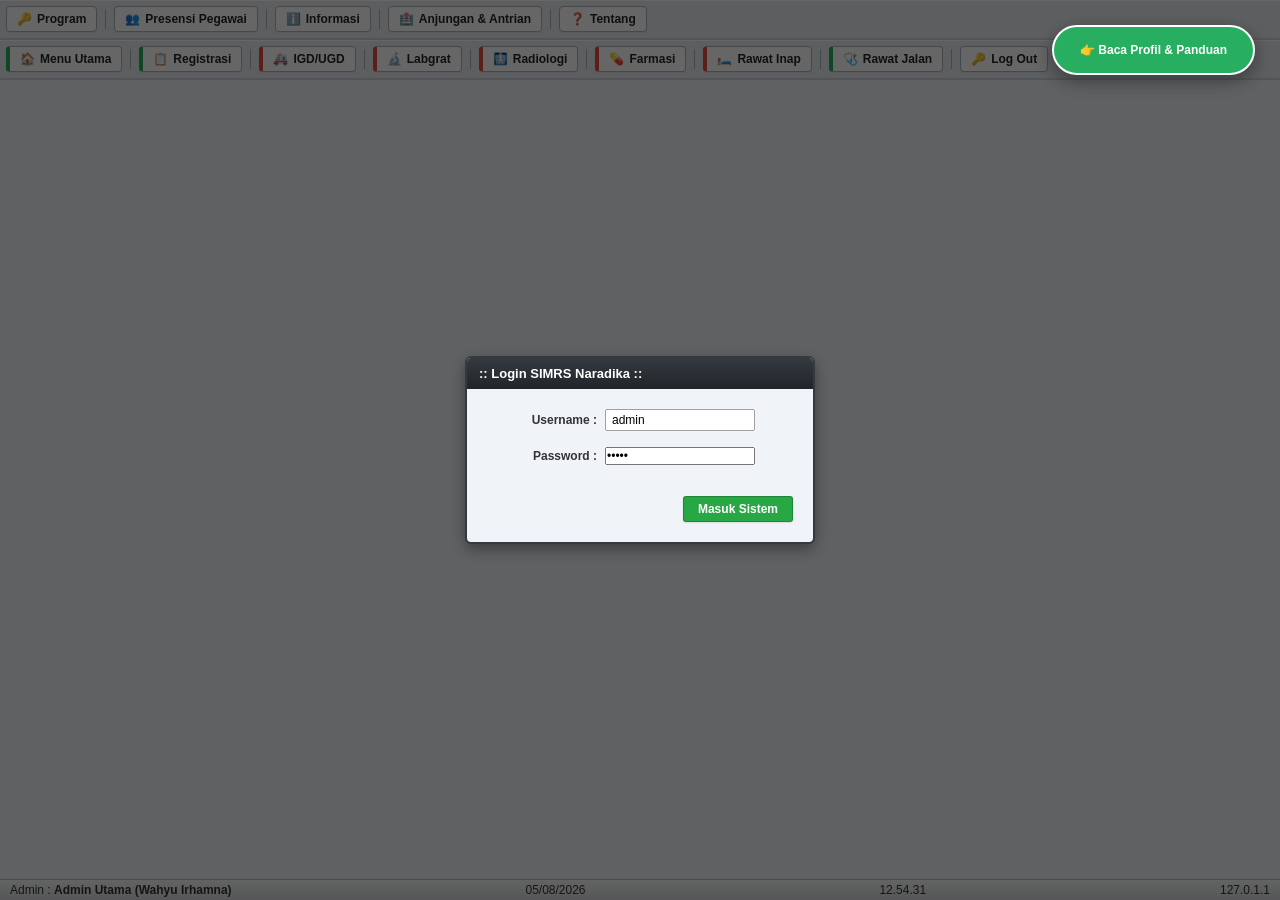
<file: index.html>
<!-- ========================================== -->
<!-- 1. TARO DI SINI: Ganti seluruh kode HTML lama lo dengan kode utuh di bawah ini. -->
<!-- File ini sudah disesuaikan agar: -->
<!-- - Memiliki halaman login awal (Username & Password dengan background khas). -->
<!-- - Menu utama dashboard dilengkapi ikon/simbol visual yang menarik. -->
<!-- - Struktur form master pasien dan registrasi sudah diperbaiki (alamat berjenjang, tempat/tgl lahir terpisah, agama, status nikah & askes lengkap, serta tambahan filter dokter/unit di bawah). -->
<!-- ========================================== -->

<!DOCTYPE html>
<html lang="id">
<head>
    <meta charset="UTF-8">
    <meta name="viewport" content="width=device-width, initial-scale=1.0">
    <title>SIMRS Naradika - Sistem Informasi Rumah Sakit</title>
    <link rel="stylesheet" href="style.css">
</head>
<body>

    <!-- ========================================== -->
    <!-- HALAMAN LOGIN AWAL (Sesuai Catatan Poin A & B) -->
    <!-- ========================================== -->
    <div id="loginPage" class="login-overlay" style="display: flex;">
        <div class="login-card">
            <div class="login-header">:: Login SIMRS Naradika ::</div>
            <div class="login-body">
                <div class="form-row">
                    <label>Username :</label>
                    <input type="text" id="loginUser" value="admin" style="width: 150px;">
                </div>
                <div class="form-row">
                    <label>Password :</label>
                    <input type="password" id="loginPass" value="12345" style="width: 150px;">
                </div>
                <div style="margin-top: 15px; text-align: right;">
                    <button class="btn-action btn-simpan" onclick="prosesLogin()">Masuk Sistem</button>
                </div>
            </div>
        </div>
    </div>

    <!-- Top Toolbar / Menu Atas -->
    <div class="top-toolbar">
        <button class="toolbar-item" onclick="goHome()">
            <span>🔑</span> <span>Program</span>
        </button>
        <div class="toolbar-separator"></div>
        <button class="toolbar-item">
            <span>👥</span> <span>Presensi Pegawai</span>
        </button>
        <div class="toolbar-separator"></div>
        <button class="toolbar-item">
            <span>ℹ️</span> <span>Informasi</span>
        </button>
        <div class="toolbar-separator"></div>
        <button class="toolbar-item">
            <span>🏥</span> <span>Anjungan & Antrian</span>
        </button>
        <div class="toolbar-separator"></div>
        <button class="toolbar-item">
            <span>❓</span> <span>Tentang</span>
        </button>
    </div>

    <!-- Sub Toolbar Menu Cepat -->
    <div class="top-toolbar sub-toolbar">
        <button class="toolbar-item menu-utama-btn menu-hijau" onclick="goHome()">
            <span>🏠</span> <span>Menu Utama</span>
        </button>
        <div class="toolbar-separator"></div>
        <button class="toolbar-item menu-hijau" onclick="openRegistrasiModule()">
            <span>📋</span> <span>Registrasi</span>
        </button>
        <div class="toolbar-separator"></div>
        <button class="toolbar-item menu-merah">
            <span>🚑</span> <span>IGD/UGD</span>
        </button>
        <div class="toolbar-separator"></div>
        <button class="toolbar-item menu-merah">
            <span>🔬</span> <span>Labgrat</span>
        </button>
        <div class="toolbar-separator"></div>
        <button class="toolbar-item menu-merah">
            <span>🩻</span> <span>Radiologi</span>
        </button>
        <div class="toolbar-separator"></div>
        <button class="toolbar-item menu-merah">
            <span>💊</span> <span>Farmasi</span>
        </button>
        <div class="toolbar-separator"></div>
        <button class="toolbar-item menu-merah">
            <span>🛏️</span> <span>Rawat Inap</span>
        </button>
        <div class="toolbar-separator"></div>
        <button class="toolbar-item menu-hijau" onclick="openRawatJalanModule()">
    <span>🩺</span> <span>Rawat Jalan</span>
</button>
        <div class="toolbar-separator"></div>
        <button class="toolbar-item logout-btn" onclick="logoutSistem()">
            <span>🔑</span> <span>Log Out</span>
        </button>
        
    </div>

    <!-- Main Container -->
    <div class="main-container">

        <!-- DASHBOARD VIEW (20 MENU GRID DENGAN IKON VISUAL - Sesuai Catatan Poin C) -->
        <div id="dashboardView" class="dashboard-view" style="display: none;">
            <div class="dashboard-header-bar">
                <label style="font-weight:bold;">Tampilkan Menu :</label>
                <select>
                    <option>[A] Registrasi, Tagihan Ranap & Ralan, Pelayanan & Billing Pasien</option>
                </select>
            </div>

            <div class="menu-grid">
                <div class="menu-card"><div class="menu-icon-box">🛏️</div><div class="menu-title">Informasi Kamar</div></div>
                <div class="menu-card"><div class="menu-icon-box">📅</div><div class="menu-title">Jadwal Praktek</div></div>
                <div class="menu-card" onclick="openRegistrasiModule()"><div class="menu-icon-box">📋</div><div class="menu-title">Registrasi</div></div>
                <div class="menu-card"><div class="menu-icon-box">📝</div><div class="menu-title">Booking Periksa</div></div>
                <div class="menu-card"><div class="menu-icon-box">💻</div><div class="menu-title">Booking Registrasi</div></div>
                <div class="menu-card"><div class="menu-icon-box">🚑</div><div class="menu-title">IGD / UGD</div></div>
                <div class="menu-card"><div class="menu-icon-box">💉</div><div class="menu-title">Tindakan Ralan</div></div>
                <div class="menu-card"><div class="menu-icon-box">📄</div><div class="menu-title">Permintaan Rawat Inap</div></div>
                <div class="menu-card"><div class="menu-icon-box">🏥</div><div class="menu-title">Rawat Inap</div></div>
                <div class="menu-card"><div class="menu-icon-box">⏰</div><div class="menu-title">Jadwal Operasi</div></div>
                <div class="menu-card"><div class="menu-icon-box">🧪</div><div class="menu-title">Permintaan Lab PK</div></div>
                <div class="menu-card"><div class="menu-icon-box">🧪</div><div class="menu-title">Permintaan Lab PA</div></div>
                <div class="menu-card"><div class="menu-icon-box">🧪</div><div class="menu-title">Permintaan Lab MB</div></div>
                <div class="menu-card"><div class="menu-icon-box">🩻</div><div class="menu-title">Permintaan Radiologi</div></div>
                <div class="menu-card"><div class="menu-icon-box">👨‍⚕️</div><div class="menu-title">DPJP Ranap</div></div>
                <div class="menu-card"><div class="menu-icon-box">🩺</div><div class="menu-title">Tindakan Ranap</div></div>
                <div class="menu-card"><div class="menu-icon-box">🏥</div><div class="menu-title">Operasi / VK</div></div>
                <div class="menu-card"><div class="menu-icon-box">📤</div><div class="menu-title">Rujukan Keluar</div></div>
                <div class="menu-card"><div class="menu-icon-box">📥</div><div class="menu-title">Rujukan Masuk</div></div>
                <div class="menu-card"><div class="menu-icon-box">💊</div><div class="menu-title">Beri Obat / BHP</div></div>
            </div>
        </div>

        <!-- MODULE WORKSPACE: REGISTRASI PERIKSA HARI INI -->
        <div id="registrasiModule" class="module-workspace">
            <div style="font-weight: bold; color: #1a365d; margin-bottom: 2px;">:: Registrasi Periksa Hari Ini ::</div>
            
            <!-- Form Atas Registrasi -->
            <div class="form-section">
                <div style="display: flex; gap: 30px;">
                    <!-- Kolom Kiri -->
                    <div style="flex: 1;">
                        <div class="form-row">
                            <label>No. Reg :</label>
                            <div class="input-group">
                                <input type="text" id="regNoReg" value="001" style="width: 80px;">
                                <input type="checkbox" id="checkNoReg" checked>
                            </div>
                        </div>
                        <div class="form-row">
                            <label>No. Rawat :</label>
                            <input type="text" id="regNoRawat" value="" readonly style="width: 170px;">
                        </div>
                        <div class="form-row">
                            <label>Tgl. Reg :</label>
                            <div class="input-group">
                                <input type="text" id="regTgl" value="" readonly style="width: 85px;">
                                <input type="checkbox" id="checkTglReg" checked>
                            </div>
                        </div>
                        <div class="form-row">
                            <label>Dr Dituju :</label>
                            <div class="input-group">
                                <input type="text" id="regDokter" placeholder="Pilih Dokter..." style="width: 150px;" readonly>
                                <button class="btn-lookup" onclick="openModalDokter()">...</button>
                                <input type="text" id="regDokterNama" style="width: 160px;" readonly>
                            </div>
                        </div>
                        <div class="form-row">
                            <label>Unit / Poli :</label>
                            <div class="input-group">
                                <input type="text" id="regUnit" placeholder="Kode Poli..." style="width: 60px;" readonly>
                                <button class="btn-lookup" onclick="openModalUnit()">...</button>
                                <input type="text" id="regUnitNama" style="width: 210px;" readonly>
                            </div>
                        </div>
                    </div>

                    <!-- Kolom Kanan -->
                    <div style="flex: 1;">
                        <div class="form-row">
                            <label>No. Rekam Medis :</label>
                            <div class="input-group">
                                <input type="text" id="regRM" placeholder="No RM..." style="width: 90px;" readonly>
                                <button class="btn-lookup" onclick="openModalPasienMaster()">...</button>
                                <input type="text" id="regNamaPasien" style="width: 200px;" readonly>
                            </div>
                            <div class="form-row">
                                
                        <label>Umur :</label>
                             <input type="text" id="regUmur" placeholder="Otomatis..." style="width: 100px;">
                        </div>

                        </div>
                        <div class="form-row">
                            <label>Penanggung Jawab :</label>
                            <input type="text" id="regPJ" placeholder="Nama Penanggung Jawab..." style="width: 200px;">
                            <label style="width: auto;">Hubungan:</label>
                            <input type="text" id="regHub" value="" style="width: 60px;">
                        </div>
                        <div class="form-row">
                            <label>Alamat P.J. :</label>
                            <input type="text" id="regAlamatPJ" placeholder="Alamat Penanggung Jawab..." style="width: 298px;">
                        </div>
                        <div class="form-row">
                            <label>Jenis Bayar :</label>
                            <div class="input-group">
                                <input type="text" id="regJenisBayarKode" value="" style="width: 60px;" readonly>
                                <input type="text" id="regJenisBayarNama" value="" style="width: 120px;" readonly>
                                <button class="btn-lookup" type="button" onclick="bukaModalJenisBayar()">...</button>
                            </div>
                        </div>
                        <div class="form-row">
                            <label>Asal Rujukan :</label>
                            <select id="regRujukan" style="width: 200px;">
                                <option>PUSKESMAS CILANDAK</option>
                                <option>PUSKESMAS KEBAYORAN</option>
                                <option>RSUD PASAR MINGGU</option>
                                <option>DATANG SENDIRI / UMUM</option>
                            </select>
                        </div>
                    </div>
                </div>
            </div>

            <!-- Tabel Data Registrasi Harian -->
            <div class="table-container">
                <table id="tabelRegistrasiHarian">
                    <thead>
                        <tr>
                            <th>P</th>
                            <th>No. Reg</th>
                            <th>No. Rawat</th>
                            <th>Tanggal</th>
                            <th>Jam</th>
                            <th>Kode Dokter</th>
                            <th>Dokter Dituju</th>
                            <th>Nomer RM</th>
                            <th>Pasien</th>
                            <th>J.K.</th>
                            <th>Umur</th>P
                            <th>Poliklinik</th>
                            <th>Jenis Bayar</th>
                            <th>Penanggung Jawab</th>
                        </tr>
                    </thead>
                    <tbody>
                        <!-- Data dinamis terisi setelah klik Simpan -->
                    </tbody>
                </table>
            </div>

            <!-- Filter & Action Toolbar Bawah (Termasuk Filter Dokter & Unit Tambahan - Sesuai Catatan Poin I) -->
            <div style="background: #e9ecef; padding: 6px; border: 1px solid #ccc; border-radius: 4px; display: flex; gap: 10px; align-items: center; margin-top: 4px;">
                <label>Filter Dokter:</label>
                <select id="filterDokterReg" style="width: 150px;" onchange="filterTabelRegistrasi()">
                    <option value="">Semua Dokter</option>
                </select>
                <label>Filter Unit/Poli:</label>
                <select id="filterUnitReg" style="width: 150px;" onchange="filterTabelRegistrasi()">
                    <option value="">Semua Unit</option>
                </select>
            </div>

            <div style="display: flex; justify-content: space-between; align-items: center; margin-top: 4px;">
                <div class="action-toolbar">
                    <button class="btn-action btn-simpan" onclick="simpanRegistrasi()">Simpan</button>
                    <button class="btn-action btn-baru" onclick="formBaruRegistrasi()">Baru</button>
                    <button class="btn-action btn-hapus" onclick="hapusRegistrasi()">Hapus</button>
                    <button class="btn-action btn-ganti" onclick="gantiRegistrasi()">Ganti</button>
                    <button class="btn-action btn-cetak" onclick="cetakRegistrasi()">Cetak</button>
                    <button class="btn-action btn-semua" onclick="muatSemuaRegistrasi()">Semua</button>
                    <span style="font-weight: bold; margin-left: 10px;">Record : <span id="recordCount">0</span></span>
                </div>
                <div style="display: flex; align-items: center; gap: 6px;">
                    <label>Periode :</label>
                    <input type="text" id="periodeMulai" value="05-08-2026" style="width: 75px;">
                    <label>s.d.</label>
                    <input type="text" id="periodeSelesai" value="05-08-2026" style="width: 75px;">
                    <label>Key Word :</label>
                    <input type="text" id="searchKeywordReg" placeholder="Cari data..." style="width: 120px;" onkeyup="filterTabelRegistrasi()">
                    <button class="btn-lookup" onclick="filterTabelRegistrasi()">✔</button>
                </div>
            </div>
        </div>

    </div>

    <!-- MODAL WORKSPACE: RAWAT JALAN (SIMRS KHANZA STYLE) -->
    <div id="rawatJalanModule" class="rj-module-container">
        
        <!-- Header Info Atas -->
        <div class="rj-top-bar">
            <div><strong>:: [ Daftar Pasien Rawat Jalan ] ::</strong></div>
            <div>No. Rawat: <input type="text" id="rjHeadNoRawat" value="" style="width: 120px;" readonly></div>
            <div>No. Reg: <input type="text" id="rjHeadNoReg" value="" style="width: 45px;" readonly></div>
            <div>No. R.M.: <input type="text" id="rjHeadRM" value="" style="width: 60px;" readonly></div>
            <div>Nama Pasien: <input type="text" id="rjHeadNama" value="" style="width: 160px;" readonly></div>
        </div>

        <!-- Tab Pilihan Tampilan Atas -->
        <div class="rj-tab-header">
            <button class="active">Registrasi Awal</button>
            <button>Rujukan Internal Poli</button>
        </div>

        <!-- Workspace Utama Tabel -->
        <div class="rj-workspace-body">
            <div class="rj-table-container">
                <table class="rj-table" id="tabelPasienRawatJalan">
                    <thead>
                        <tr>
                            <th>Kode Dokter</th>
                            <th>Dokter Dituju</th>
                            <th>No.RM</th>
                            <th>Pasien</th>
                            <th>Poliklinik</th>
                            <th>Penanggung Jawab</th>
                            <th>Alamat P.J.</th>
                            <th>Hubungan P.J.</th>
                            <th>Biaya Reg</th>
                            <th>Jenis Bayar</th>
                            <th>Status</th>
                            <th>No. Rawat</th>
                        </tr>
                    </thead>
                    <tbody id="bodyTabelPasienRJ">

                    </tbody>
                </table>
            </div>

            <!-- Baris Filter & Pencarian Bawah Tabel -->
            <div style="background: #e2e8f0; padding: 6px; border: 1px solid #cbd5e0; margin-top: 5px; display: flex; gap: 10px; align-items: center; flex-wrap: wrap;">
                <label>Periode :</label>
                <input type="date" id="rjPeriodeMulai" value="2023-10-08" style="width: 110px;">
                <label>s.d</label>
                <input type="date" id="rjPeriodeSelesai" value="2023-10-17" style="width: 110px;">
                
                <label>Status Periksa :</label>
                <select id="rjFilterStatus" style="width: 90px;"><option>Semua</option><option>Belum</option><option>Sudah</option></select>
                
                <label>Status Bayar :</label>
                <select id="rjFilterBayar" style="width: 90px;"><option>Semua</option><option>UMUM</option><option>BPJS</option></select>
                
                <label>Dokter :</label>
                <div class="input-group" style="display:inline-flex;">
                    <input type="text" id="rjFilterDokterInput" style="width: 110px;" placeholder="Cari dokter...">
                    <button class="paperclip-btn" onclick="openModalDokter()">📎</button>
                </div>

                <label>Poliklinik :</label>
                <div class="input-group" style="display:inline-flex;">
                    <input type="text" id="rjFilterPoliInput" style="width: 110px;" placeholder="Cari poli...">
                    <button class="paperclip-btn" onclick="openModalUnit()">📎</button>
                </div>
            </div>
        </div>

        <!-- Baris Kontrol Bawah (Footer) -->
        <div class="rj-footer-control">
            <div style="display: flex; gap: 8px; align-items: center;">
                <label>Key Word :</label>
                <input type="text" id="rjKeyword" placeholder="Cari data..." style="width: 130px;">
                <button class="btn-action btn-simpan" style="padding: 3px 8px;">✔</button>
                <span style="font-weight: bold; margin-left: 10px;">Record : <span id="rjRecordCount">1</span></span>
            </div>
            <div style="display: flex; gap: 6px;">
                <button class="btn-action btn-cetak" onclick="window.print()">🖨️ Cetak</button>
                <button class="btn-action btn-semua" onclick="goHome()">❌ Keluar</button>
            </div>
        </div>
    </div>


    <!-- ============================================================== -->
    <!-- JENDELA RUANG PEMERIKSAAN (MUNCUL KETIKA PASIEN DI-DOUBLE CLICK) -->
    <!-- ============================================================== -->
    <div id="ruangPemeriksaanModal">
        <div class="rp-dialog">
            <!-- Header Identitas & Waktu -->
            <div style="background: #e2e8f0; padding: 6px 10px; border-bottom: 1px solid #cbd5e0; display: flex; gap: 10px; align-items: center; font-size: 11px;">
                <div><strong>No.Rawat :</strong> <input type="text" value="" style="width: 120px;" readonly></div>
                <div><input type="text" value="" style="width: 55px;" readonly></div>
                <div><input type="text" value="" style="width: 170px;" readonly></div>
                <div><strong>Tanggal :</strong> <input type="date" value="" style="width: 105px;"></div>
                <div><input type="text" value="" style="width: 25px;"> : <input type="text" value="" style="width: 25px;"> : <input type="text" value="" style="width: 25px;"> <input type="checkbox" checked></div>
            </div>

            <div class="rp-main-layout">
                <!-- Sidebar Samping Kiri (Akses Penunjang) -->
                <div class="rp-sidebar">
                    <div class="rp-sidebar-item" onclick="alert('Membuka Copy Resep')">📄 Copy Resep</div>
                    <div class="rp-sidebar-item" onclick="alert('Membuka Resep Luar')">📦 Resep Luar</div>
                    <div class="rp-sidebar-item" onclick="alert('Membuka Input Obat & BHP')">💊 Input Obat & BHP</div>
                    <div class="rp-sidebar-item" onclick="alert('Membuka Data Obat')">📊 Data Obat & BHP</div>
                    <div class="rp-sidebar-item" onclick="alert('Membuka Berkas Digital')">🗂️ Berkas Digital</div>
                    <div class="rp-sidebar-item" onclick="alert('Membuka Permintaan Lab')">🧪 Permintaan Lab</div>
                    <div class="rp-sidebar-item" onclick="alert('Membuka Permintaan Rad')">☢️ Permintaan Rad</div>
                    <div class="rp-sidebar-item" onclick="alert('Membuka Jadwal Operasi')">✂️ Jadwal Operasi</div>
                    <div class="rp-sidebar-item" onclick="alert('Membuka Surat Kontrol')">📝 Surat Kontrol</div>
                    <div class="rp-sidebar-item" onclick="alert('Membuka Kamar Inap')">🛏️ Kamar Inap</div>
                    <div class="rp-sidebar-item" onclick="alert('Membuka Triase IGD')">🚨 Triase IGD</div>
                    <div class="rp-sidebar-item" onclick="alert('Membuka Rujuk Internal')">🔄 Rujuk Internal</div>
                    <div class="rp-sidebar-item" onclick="alert('Membuka Resume Pasien')">📄 Resume Pasien</div>
                    <div class="rp-sidebar-item" onclick="alert('Membuka Awal Keperawatan IGD')">🩺 Awal Keperawatan IGD</div>
                    <div class="rp-sidebar-item" onclick="alert('Membuka Awal Keperawatan Umum')">🩺 Awal Keperawatan Umum</div>
                    <div class="rp-sidebar-item" onclick="alert('Membuka Awal Keperawatan Gigi')">🩺 Awal Keperawatan Gigi</div>
                    <div class="rp-sidebar-item" onclick="alert('Membuka Awal Keperawatan Kandungan')">🩺 Awal Keperawatan Kandungan</div>
                </div>

                <!-- Konten Utama Kanan -->
                <div class="rp-content-area">
                    <!-- Tab Menu Bagian Atas Form Pemeriksaan -->
                    <div class="rj-tab-header">
    <button class="active menu-sub-hijau" onclick="switchSubRJTab('rp-sub-penangananDokter', this)">Penanganan Dokter</button>
<button class="menu-sub-merah" onclick="switchSubRJTab('rp-sub-penangananPetugas', this)">Penanganan Petugas</button>
<button class="menu-sub-merah" onclick="switchSubRJTab('rp-sub-kolaborasi', this)">Penanganan Dokter & Petugas</button>
<button class="menu-sub-hijau" onclick="switchSubRJTab('pemeriksaanSOAP', this)">Pemeriksaan</button>
<button class="menu-sub-merah" onclick="switchSubRJTab('obstetri', this)">Pemeriksaan Obstetri</button>
<button class="menu-sub-merah" onclick="switchSubRJTab('ginekologi', this)">Pemeriksaan Ginekologi</button>
<button class="menu-sub-merah" onclick="switchSubRJTab('diagnosa', this)">Diagnosa</button>
<button class="menu-sub-merah" onclick="switchSubRJTab('catatanDokter', this)">Catatan Dokter</button>
</div>

                    <!-- SUB-TAB 1: PENANANGAN DOKTER -->
                    <div id="rp-sub-penangananDokter" class="rp-sub-tab-content active" style="display: flex; flex-direction: column; height: 100%;">
                        <!-- Filter Atas (Label Dokter & Tombol Paperclip) -->
                        <div style="display: flex; gap: 10px; align-items: center; margin-bottom: 6px; background: #edf2f7; padding: 6px; border: 1px solid #cbd5e0;">
                            <label style="font-weight: bold;">Dokter :</label>
                            <input type="text" id="rpKodeDokter" value="" style="width: 75px;" readonly>
                            <button class="paperclip-btn" onclick="openModalDokter()">📎</button>
                            <input type="text" id="rpNamaDokter" value="" style="width: 190px;" readonly>
                        </div>

                        <!-- Sub-Tab Pilihan di Dalamnya -->
                        <div class="rj-tab-header" style="margin-bottom: 4px;">
                            <button class="active" onclick="switchDpTab('tagihan', this)">Daftar Tindakan / Tagihan</button>
                            <button onclick="switchDpTab('dilakukan', this)">Tindakan Dilakukan</button>
                        </div>

                        <!-- KONTEN 1: TABEL DAFTAR TINDAKAN / TAGIHAN -->
                        <div id="dp-content-tagihan" style="flex: 1; display: flex; flex-direction: column; overflow: hidden;">
                            <div style="flex: 1; overflow-y: auto; border: 1px solid #cbd5e0; background: #ffffff;">
                                <table class="rj-table" id="tabelMasterTindakanDokter">
                                    <thead>
                                        <tr>
                                            <th style="width:30px;"><input type="checkbox" id="checkAllTindakan" onclick="toggleAllTindakan(this)"></th>
                                            <th>Kode</th>
                                            <th>Nama Perawatan / Tindakan</th>
                                            <th>Kategori Perawatan</th>
                                            <th>Tarif/Biaya (Rp)</th>
                                        </tr>
                                    </thead>
                                    <tbody id="bodyMasterTindakan">
                                        <!-- Diisi otomatis via JavaScript agar lengkap 14+ baris -->
                                    </tbody>
                                </table>
                            </div>

                            <!-- Baris Key Word di Bawah Tabel Tagihan -->
                            <div style="display: flex; justify-content: space-between; align-items: center; margin-top: 6px; background: #edf2f7; padding: 5px; border: 1px solid #cbd5e0;">
                                <div style="display: flex; gap: 8px; align-items: center;">
                                    <label>Key Word :</label>
                                    <input type="text" id="keywordMasterTindakan" placeholder="Cari tindakan..." onkeyup="filterMasterTindakan()" style="width: 150px;">
                                    <button class="btn-action btn-simpan" style="padding: 2px 6px;">✔</button>
                                </div>
                                <div>
                                    <span style="font-weight: bold;">Record : <span id="recordMasterTindakan">14</span></span>
                                </div>
                            </div>
                        </div>

                        <!-- KONTEN 2: TABEL TINDAKAN DILAKUKAN (HASIL SIMPAN) -->
                        <div id="dp-content-dilakukan" style="flex: 1; display: none; flex-direction: column; overflow: hidden;">
                            <div style="flex: 1; overflow-y: auto; border: 1px solid #cbd5e0; background: #ffffff;">
                                <table class="rj-table">
                                    <thead>
                                        <tr>
                                            <th style="width:30px;"><input type="checkbox"></th>
                                            <th>No. Rawat</th>
                                            <th>No. R.M.</th>
                                            <th>Nama Pasien</th>
                                            <th>Perawatan/Tindakan</th>
                                            <th>Kode Dokter</th>
                                            <th>Dokter Yg Menangani</th>
                                            <th>Tgl. Rawat</th>
                                            <th>Jam Rawat</th>
                                            <th>Biaya (Rp)</th>
                                        </tr>
                                    </thead>
                                    <tbody id="bodyTindakanDilakukan">
                                        
                                    </tbody>
                                </table>
                            </div>
                            <div style="margin-top: 6px; background: #edf2f7; padding: 5px; border: 1px solid #cbd5e0; text-align: right;">
                                <span style="font-weight: bold;">Record : <span id="recordTindakanDilakukan">1</span></span>
                            </div>
                        </div>
                    </div>


                    <!-- SUB-TAB 2: PENANANGAN PETUGAS -->
                    <div id="rp-sub-penangananPetugas" class="rp-sub-tab-content">
                        <div style="display: flex; gap: 10px; align-items: center; margin-bottom: 8px;">
                            <label>Petugas :</label>
                            <input type="text" value="12/09/1988/001" style="width: 100px;" readonly>
                            <button class="paperclip-btn">📎</button>
                            <input type="text" value="ANJASMARA" style="width: 180px;" readonly>
                        </div>
                        <div style="height: 220px; overflow-y: auto; border: 1px solid #cbd5e0;">
                            <table class="rj-table">
                                <thead><tr><th style="width:30px;"><input type="checkbox"></th><th>Kode</th><th>Nama Tindakan / Keperawatan</th><th>Kategori</th><th>Tarif (Rp)</th></tr></thead>
                                <tbody>
                                    <tr><td><input type="checkbox"></td><td>C437</td><td>Pasang Kateter Oleh Perawat</td><td>Perawatan</td><td>25,000</td></tr>
                                    <tr><td><input type="checkbox"></td><td>IGD.001</td><td>aff Hecting 1 - 5 jahitan</td><td>Ralan Umum</td><td>36,000</td></tr>
                                </tbody>
                            </table>
                        </div>
                    </div>

                    <!-- SUB-TAB 3: KOLABORASI DOKTER & PETUGAS -->
                    <div id="rp-sub-kolaborasi" class="rp-sub-tab-content">
                        <div style="display: flex; gap: 15px; align-items: center; margin-bottom: 8px;">
                            <div><label>Dokter :</label> <input type="text" value="D0000002 — dr. Aisyah" style="width: 180px;" readonly> <button class="paperclip-btn">📎</button></div>
                            <div><label>Petugas :</label> <input type="text" value="123124 — FREDIAN AHMAD" style="width: 180px;" readonly> <button class="paperclip-btn">📎</button></div>
                        </div>
                        <div style="height: 220px; overflow-y: auto; border: 1px solid #cbd5e0;">
                            <table class="rj-table">
                                <thead><tr><th>Kode</th><th>Nama Tindakan Kolaborasi</th><th>Kategori</th><th>Tarif</th></tr></thead>
                                <tbody><tr><td>J000805</td><td>Pasang Vemflon</td><td>Tindakan Medis</td><td>50,000</td></tr></tbody>
                            </table>
                        </div>
                    </div>

                    <!-- SUB-TAB 4: PEMERIKSAAN (SOAP & TTV) -->
<div id="pemeriksaanSOAP" class="sub-tab-content" style="display: none; flex-direction: column; height: 100%; overflow-y: auto;">

    <!-- FORMULIR PEMERIKSAAN WRAPPER UTAMA -->
    <div style="background: #f0f0f0; font-family: Tahoma, Arial, sans-serif; font-size: 11px; color: #000; padding: 5px; display: flex; flex-direction: column; gap: 5px;">

        <!-- FORMULIR KONTEN UTAMA PEMERIKSAAN -->
        <div style="display: flex; gap: 10px;">

            <!-- KOLOM KIRI (Dilakukan, Subjek, Objek, TTV) -->
            <div style="flex: 1; display: flex; flex-direction: column; gap: 5px;">

                <!-- Baris Dilakukan -->
                <div style="background: #fff; border: 1px solid #b0b0b0; padding: 6px; display: flex; align-items: center; gap: 5px;">
                    <span style="width: 65px;">Dilakukan :</span>
                    <input type="text" id="soapKodeDokter" placeholder="Pilih Dokter..." style="width: 90px; background: #ffffcc; border: 1px solid #7f9db9; padding: 2px;" readonly>
                    <button type="button" class="btn-lookup" onclick="openModalDokterSOAP()" style="padding: 1px 6px; cursor: pointer;">...</button>
                    <input type="text" id="soapNamaDokter" style="flex: 1; border: 1px solid #7f9db9; padding: 2px;" readonly>
                </div>

                <!-- Subjek & Objek -->
                <div style="background: #fff; border: 1px solid #b0b0b0; padding: 6px; display: flex; flex-direction: column; gap: 5px;">
                    <div>
                        <span>Subjek :</span>
                        <textarea id="soapSubjek" rows="2" style="width: 100%; border: 1px solid #7f9db9; padding: 2px; resize: vertical;"></textarea>
                    </div>
                    <div>
                        <span>Objek :</span>
                        <textarea id="soapObjek" rows="2" style="width: 100%; border: 1px solid #7f9db9; padding: 2px; resize: vertical;"></textarea>
                    </div>
                </div>

                <!-- Tanda-tanda Vital (TTV) -->
                <div style="background: #f0f0f0; border: 1px solid #b0b0b0; padding: 6px; display: grid; grid-template-columns: repeat(4, 1fr); gap: 5px; align-items: center; font-size: 11px;">
                    <span>Suhu (°C)</span>
                    <input type="text" id="soapSuhu" style="width: 100%; border: 1px solid #7f9db9; padding: 2px;">
                    <span>Tinggi Badan</span>
                    <input type="text" id="soapTinggi" style="width: 100%; border: 1px solid #7f9db9; padding: 2px;">

                    <span>Tensi</span>
                    <input type="text" id="soapTensi" style="width: 100%; border: 1px solid #7f9db9; padding: 2px;" placeholder="120/80">
                    <span>Respirasi (/m)</span>
                    <input type="text" id="soapRespirasi" style="width: 100%; border: 1px solid #7f9db9; padding: 2px;">

                    <span>SpO2 (%)</span>
                    <input type="text" id="soapSpO2" style="width: 100%; border: 1px solid #7f9db9; padding: 2px;">
                    <span>Nadi (/m)</span>
                    <input type="text" id="soapNadi" style="width: 100%; border: 1px solid #7f9db9; padding: 2px;">

                    <span>Berat (kg)</span>
                    <input type="text" id="soapBerat" style="width: 100%; border: 1px solid #7f9db9; padding: 2px;">
                    <span>GCS (E,V,M)</span>
                    <input type="text" id="soapGCS" style="width: 100%; border: 1px solid #7f9db9; padding: 2px;">
                </div>

                <!-- Kesadaran -->
                <div style="background: #fff; border: 1px solid #b0b0b0; padding: 6px; display: flex; align-items: center; gap: 5px;">
                    <span style="width: 70px;">Kesadaran</span>
                    <select id="soapKesadaran" style="flex: 1; border: 1px solid #7f9db9; padding: 2px;">
                        <option value="Kompos Mentis">Kompos Mentis</option>
                        <option value="Apatis">Apatis</option>
                        <option value="Delirium">Delirium</option>
                        <option value="Sopor">Sopor</option>
                        <option value="Koma">Koma</option>
                    </select>
                </div>

            </div>

            <!-- KOLOM KANAN (Asesmen, Rencana, Instruksi, Evaluasi) -->
            <div style="flex: 1; display: flex; flex-direction: column; gap: 5px; background: #fff; border: 1px solid #b0b0b0; padding: 6px;">
                <div style="display: flex; gap: 5px;">
                    <span style="width: 70px;">LP (Cm)</span>
                    <input type="text" id="soapLP" style="width: 80px; border: 1px solid #7f9db9; padding: 2px;">
                    <span style="margin-left: 10px;">Alergi</span>
                    <input type="text" id="soapAlergi" style="flex: 1; border: 1px solid #7f9db9; padding: 2px;">
                </div>
                <div>
                    <span>Asesmen :</span>
                    <textarea id="soapAsesmen" rows="2" style="width: 100%; border: 1px solid #7f9db9; padding: 2px; resize: vertical;"></textarea>
                </div>
                <div>
                    <span>Rencana :</span>
                    <textarea id="soapPlan" rows="2" style="width: 100%; border: 1px solid #7f9db9; padding: 2px; resize: vertical;"></textarea>
                </div>
                <div>
                    <span>Instruksi :</span>
                    <textarea id="soapInstruksi" rows="2" style="width: 100%; border: 1px solid #7f9db9; padding: 2px; resize: vertical;"></textarea>
                </div>
                <div>
                    <span>Evaluasi :</span>
                    <textarea id="soapEvaluasi" rows="2" style="width: 100%; border: 1px solid #7f9db9; padding: 2px; resize: vertical;"></textarea>
                </div>
            </div>

        </div>

        <!-- TABEL INPUT DATA / RIWAYAT -->
        <div style="background: #fff; border: 1px solid #b0b0b0; padding: 8px;">
            <div style="font-weight: bold; margin-bottom: 3px;">:: Data Masukan</div>
            <div style="overflow-x: auto; max-height: 120px; border: 1px solid #7f9db9;">
                <table id="tabelInputSOAP" style="width: 100%; border-collapse: collapse; font-size: 10px; text-align: left; background: #fff;">
                    <tr style="background: #ece9d8; border-bottom: 1px solid #7f9db9;">
                        <th style="padding: 3px; border-right: 1px solid #d3d3d3;">P</th>
                        <th style="padding: 3px; border-right: 1px solid #d3d3d3;">No.Rawat</th>
                        <th style="padding: 3px; border-right: 1px solid #d3d3d3;">No.RM</th>
                        <th style="padding: 3px; border-right: 1px solid #d3d3d3;">Nama Pasien</th>
                        <th style="padding: 3px; border-right: 1px solid #d3d3d3;">Tgl.Rawat</th>
                        <th style="padding: 3px; border-right: 1px solid #d3d3d3;">Jam</th>
                        <th style="padding: 3px; border-right: 1px solid #d3d3d3;">Suhu(C)</th>
                        <th style="padding: 3px; border-right: 1px solid #d3d3d3;">Tensi</th>
                        <th style="padding: 3px; border-right: 1px solid #d3d3d3;">Nadi(/m)</th>
                        <th style="padding: 3px; border-right: 1px solid #d3d3d3;">Respirasi</th>
                        <th style="padding: 3px; border-right: 1px solid #d3d3d3;">Tinggi</th>
                        <th style="padding: 3px; border-right: 1px solid #d3d3d3;">Berat</th>
                        <th style="padding: 3px; border-right: 1px solid #d3d3d3;">SpO2</th>
                        <th style="padding: 3px; border-right: 1px solid #d3d3d3;">GCS</th>
                        <th style="padding: 3px;">Kesadaran</th>
                    </tr>
                    <tbody id="tbodyInputSOAP">
                        <tr>
                            <td colspan="15" style="text-align: center; color: #666; padding: 10px;">Kosong</td>
                        </tr>
                    </tbody>
                </table>
            </div>
        </div>

        <!-- FILTER & PENCARIAN BAWAH -->
        <div style="background: #fff; border: 1px solid #b0b0b0; padding: 8px; display: flex; gap: 10px; align-items: center; flex-wrap: wrap;">
            
            <div style="display: flex; align-items: center; gap: 5px; flex: 1;">
                <span>Kata Kunci :</span>
                <input type="text" id="keywordPencarian" style="flex: 1; max-width: 220px; border: 1px solid #7f9db9; padding: 2px;">
                <button type="button" id="btnCariSOAP" onclick="filterTabelSOAP()" style="...">✔</button>
            </div>
        </div>

        <!-- TOMBOL AKSI BAWAH -->
        <div id="footerAksiPemeriksaan" style="display: flex; justify-content: space-between; align-items: center; background: #ece9d8; ...">
            <div style="display: flex; gap: 3px;">
                <button type="button" onclick="pemeriksaanSimpan()" style="padding: 2px 10px; cursor: pointer;">Simpan</button>
                <button type="button" onclick="pemeriksaanBaru()" style="padding: 2px 10px; cursor: pointer;">Baru</button>
                <button type="button" onclick="pemeriksaanHapus()" style="padding: 2px 10px; cursor: pointer;">Hapus</button>
                <button type="button" onclick="pemeriksaanGanti()" style="padding: 2px 10px; cursor: pointer;">Ganti</button>
                <button type="button" onclick="pemeriksaanCetak()" style="padding: 2px 10px; cursor: pointer;">Cetak</button>
                <button type="button" onclick="pemeriksaanSemua()" style="padding: 2px 10px; cursor: pointer;">Semua</button>
                <button type="button" onclick="pemeriksaanKeluar()" style="padding: 2px 10px; cursor: pointer;">Keluar</button>
            </div>
            <div style="font-size: 11px;">Rekaman : 0</div>
        </div>

    </div>
</div>
                    <!-- SUB-TAB 5: OBSTETRI -->
                    <div id="rp-sub-obstetri" class="rp-sub-tab-content">
                        <div style="display: flex; gap: 10px; margin-bottom: 6px;">
                            <div><label>Tinggi Fundus (Cm):</label> <input type="text" style="width: 60px;"></div>
                            <div><label>Janin:</label> <select><option>1</option><option>2</option></select></div>
                            <div><label>Letak:</label> <input type="text" style="width: 100px;"></div>
                            <div><label>DJF (x/mnt):</label> <input type="text" style="width: 60px;"></div>
                        </div>
                    </div>

                    <!-- SUB-TAB 6: GINEKOLOGI -->
                    <div id="rp-sub-ginekologi" class="rp-sub-tab-content">
                        <div style="display: flex; gap: 15px;">
                            <div style="flex: 1;"><label>Inspeksi:</label> <textarea style="height: 60px;"></textarea></div>
                            <div style="flex: 1;"><label>Pemeriksaan Dalam:</label> <textarea style="height: 60px;"></textarea></div>
                        </div>
                    </div>

                    <!-- SUB-TAB 7: DIAGNOSA -->
                    <div id="rp-sub-diagnosa" class="rp-sub-tab-content">
                        <div style="margin-bottom: 6px;"><label>Cari Diagnosa (ICD-10) / Prosedur (ICD-9):</label> <input type="text" value="tuber" style="width: 250px;"></div>
                        <div style="height: 200px; overflow-y: auto; border: 1px solid #cbd5e0;">
                            <table class="rj-table">
                                <thead><tr><th>Kode</th><th>Nama Penyakit (ICD-10)</th><th>Status</th><th>Kasus</th></tr></thead>
                                <tbody><tr><td>A15.1</td><td>Tuberculosis of lung, confirmed by culture only</td><td>Ralan</td><td>Baru</td></tr></tbody>
                            </table>
                        </div>
                    </div>

                    <!-- SUB-TAB 8: CATATAN DOKTER -->
                    <div id="rp-sub-catatanDokter" class="rp-sub-tab-content">
                        <label><strong>Catatan Khusus / Instruksi Medis:</strong></label>
                        <textarea style="height: 120px; width: 100%; margin-top: 5px;"></textarea>
                    </div>

                    <!-- Footer Kontrol Aksi Bawah Ruang Pemeriksaan -->
                    <div style="padding: 6px 10px; background: #e2e8f0; border-top: 1px solid #cbd5e0; display: flex; justify-content: space-between; align-items: center;">
                        <span style="font-weight: bold;">Record : 1</span>
                        <div style="display: flex; gap: 6px;">
                            <button class="btn-action btn-simpan" onclick="simpanTindakanMedis()">Simpan</button>
                            <button class="btn-action btn-baru" onclick="tindakanBaru()">Baru</button>
                            <button class="btn-action btn-hapus" onclick="tindakanHapus()">Hapus</button>
                            <button class="btn-action btn-ganti" onclick="tindakanGanti()">Ganti</button>
                            <button class="btn-action btn-cetak" onclick="window.print()">Cetak</button>
                            <button class="btn-action btn-semua" onclick="tutupRuangPemeriksaan()">Keluar</button>
                        </div>
                    </div>
                </div>
            </div>
        </div>
    </div>


    <!-- Status Bar / Footer Bawah -->
    <div class="status-bar">
        <div>Admin : <strong id="footerAdmin">Admin Utama (Wahyu Irhamna)</strong></div>
        <div>05/08/2026</div>
        <div>12.54.31</div>
        <div>127.0.1.1</div>
    </div>


    <!-- MODAL POP-UP: LOOKUP DOKTER -->
    <div id="modalDokter" class="modal-overlay">
        <div class="modal-dialog" style="width: 700px;">
            <div class="modal-header">
                <span class="modal-title">:: Data Dokter Spesialis ::</span>
                <button class="modal-close" onclick="closeModal('modalDokter')">✕</button>
            </div>
            <div class="modal-body">
                <table style="width: 100%;">
                    <thead>
                        <tr>
                            <th>Kode Dokter</th>
                            <th>Nama Lengkap & Gelar</th>
                            <th>Spesialisasi</th>
                            <th>J.K.</th>
                        </tr>
                    </thead>
                    <tbody id="tabelDokterBody">
                    </tbody>
                </table>
            </div>
            <div class="modal-footer">
                <button class="btn-action btn-semua" onclick="closeModal('modalDokter')">Tutup</button>
            </div>
        </div>
    </div>


    <!-- MODAL POP-UP: LOOKUP UNIT / POLIKLINIK -->
    <div id="modalUnit" class="modal-overlay">
        <div class="modal-dialog" style="width: 650px;">
            <div class="modal-header">
                <span class="modal-title">:: Data Unit / Poliklinik ::</span>
                <button class="modal-close" onclick="closeModal('modalUnit')">✕</button>
            </div>
            <div class="modal-body">
                <table style="width: 100%;">
                    <thead>
                        <tr>
                            <th>Kode Unit</th>
                            <th>Nama Poliklinik / Unit</th>
                            <th>Reg. Baru</th>
                            <th>Reg. Lama</th>
                        </tr>
                    </thead>
                    <tbody id="tabelUnitBody">
                        <!-- Data 10 Unit Poli -->
                    </tbody>
                </table>
            </div>
            <div class="modal-footer">
                <button class="btn-action btn-semua" onclick="closeModal('modalUnit')">Tutup</button>
            </div>
        </div>
    </div>


    <!-- MODAL POP-UP: MASTER DATA PASIEN (INPUT & LIST 20 KOLOM - Sesuai Catatan Poin G & J) -->
    <div id="modalPasienMaster" class="modal-overlay">
        <div class="modal-dialog" style="width: 950px; height: 85vh;">
            <div class="modal-header">
                <span class="modal-title">:: Master Data Pasien & Registrasi Rekam Medis ::</span>
                <button class="modal-close" onclick="closeModal('modalPasienMaster')">✕</button>
            </div>
            <div class="modal-body" style="display: flex; flex-direction: column;">
                
                <!-- Tab Headers -->
                <div class="tab-headers">
                    <button class="tab-btn active" onclick="switchTab('tabInput')">Input Pasien (Baru)</button>
                    <button class="tab-btn" onclick="switchTab('tabData')">Data Pasien (Tabel 20 Kolom)</button>
                </div>

                <!-- TAB 1: INPUT PASIEN -->
                <div id="tabInput" class="tab-content active" style="flex: 1; overflow-y: auto;">
                    <div style="display: flex; gap: 20px;">
                        <!-- Bagian Kiri -->
                        <div style="flex: 1;">
                            <div class="form-row">
                                <label>No. Rekam Medis :</label>
                                <input type="text" id="inputNoRM" value="00023" style="width: 100px;" readonly>
                            </div>
                            <div class="form-row">
                                <label>Nama Pasien :</label>
                                <input type="text" id="inputNama" placeholder="Ketik nama lengkap..." style="width: 220px;">
                            </div>
                            <div class="form-row">
                                <label>J.K. & Gol. Darah:</label>
                                <select id="inputJK" style="width: 90px;">
                                    <option>LAKI-LAKI</option>
                                    <option>PEREMPUAN</option>
                                </select>
                                <select id="inputGD" style="width: 60px;">
                                    <option>A</option>
                                    <option>B</option>
                                    <option>AB</option>
                                    <option>O</option>
                                    <option>-</option>
                                </select>
                            </div>
                            <!-- Tempat & Tanggal Lahir Terpisah (Sesuai Catatan Poin G) -->
                            <div class="form-row">
                                <label>Tmp. Lahir :</label>
                                <input type="text" id="inputTmpLahir" placeholder="Tempat lahir..." style="width: 200px;">
                            </div>
                            <div class="form-row">
                                <label>Tgl. Lahir :</label>
                                <input type="date" id="inputTglLahir" value="1995-06-10" style="width: 140px;">
                            </div>
                            <div class="form-row">
                                <label>Umur & Pendi :</label>
                                <input type="text" value="31 Th" style="width: 50px;">
                                <select id="inputPendidikan" style="width: 130px;">
                                    <option>SLTA / Sederajat</option>
                                    <option>S1</option>
                                    <option>D3</option>
                                    <option>SLTP</option>
                                </select>
                            </div>
                            <div class="form-row">
                                <label>Nama Ibu :</label>
                                <input type="text" id="inputIbu" placeholder="Nama ibu kandung..." style="width: 220px;">
                            </div>
                            <!-- Penanggung Jawab Sederhana & Dinamis (Sesuai Catatan Poin G) -->
                            <div class="form-row">
                                <label>Png. Jawab :</label>
                                <div style="display: flex; gap: 10px; font-size: 11px; align-items: center;">
                                    <label><input type="radio" name="pjOpsi" value="Ayah" checked onclick="togglePjInput()"> Ayah</label>
                                    <label><input type="radio" name="pjOpsi" value="Ibu" onclick="togglePjInput()"> Ibu</label>
                                    <label><input type="radio" name="pjOpsi" value="Lainnya" onclick="togglePjInput()"> Lainnya:</label>
                                </div>
                            </div>
                            <div class="form-row">
                                <label>Nama P.J. :</label>
                                <input type="text" id="inputNamaPJ" placeholder="Nama / Keterangan PJ..." style="width: 220px;">
                            </div>
                        </div>

                        <!-- Bagian Kanan (Agama, Status, Askes, Alamat Berjenjang - Sesuai Catatan Poin G) -->
                        <div style="flex: 1;">
                            <div class="form-row">
                                <label>Agama :</label>
                                <select id="inputAgama" style="width: 180px;">
                                    <option>ISLAM</option>
                                    <option>KRISTEN</option>
                                    <option>KATOLIK</option>
                                    <option>HINDU</option>
                                    <option>BUDDHA</option>
                                    <option>KONGHUCU</option>
                                </select>
                            </div>
                            <div class="form-row">
                                <label>Stts. Nikah :</label>
                                <select id="inputNikah" style="width: 180px;">
                                    <option>MENIKAH</option>
                                    <option>BELUM MENIKAH</option>
                                    <option>BERCERAI</option>
                                </select>
                            </div>
                            <div class="form-row">
                                <label>Askes / Asuransi:</label>
                                <select id="inputAskes" style="width: 180px;">
                                    <option>UMUM</option>
                                    <option>BPJS KESEHATAN</option>
                                    <option>MANDIRI</option>
                                    <option>ASURANSI LAINNYA</option>
                                </select>
                            </div>
                            <div class="form-row">
                                <label>No. Peserta :</label>
                                <input type="text" id="inputNoPeserta" value="000123456789" style="width: 160px;">
                            </div>
                            <div class="form-row">
                                <label>No. Telp / HP :</label>
                                <input type="text" id="inputTelp" value="081234567890" style="width: 150px;">
                            </div>
                            <div class="form-row">
                                <label>No. KTP / SIM :</label>
                                <input type="text" id="inputKTP" value="3171011234560001" style="width: 160px;">
                            </div>
                            <!-- Alamat Berjenjang (Jalan, Kecamatan, Kabupaten - Sesuai Catatan Poin G) -->
                            <div class="form-row">
                                <label>Alamat (Jalan) :</label>
                                <input type="text" id="inputAlamatJalan" placeholder="Nama jalan / kampung..." style="width: 220px;">
                            </div>
                            <div class="form-row">
    <label>Kecamatan :</label>
    <input type="text" id="inputKecamatan" placeholder="Kecamatan..." style="width: 220px;">
</div>
<div class="form-row">
    <label>Kab/Kota & Prov :</label>
    <select id="inputKabupaten" style="width: 220px;">
        <option value="Jakarta Pusat, DKI Jakarta">Jakarta Pusat, DKI Jakarta</option>
        <option value="Jakarta Selatan, DKI Jakarta">Jakarta Selatan, DKI Jakarta</option>
        <option value="Jakarta Timur, DKI Jakarta">Jakarta Timur, DKI Jakarta</option>
        <option value="Jakarta Barat, DKI Jakarta">Jakarta Barat, DKI Jakarta</option>
        <option value="Jakarta Utara, DKI Jakarta">Jakarta Utara, DKI Jakarta</option>
        <option value="Kab. Bogor, Jawa Barat">Kab. Bogor, Jawa Barat</option>
        <option value="Kota Bogor, Jawa Barat">Kota Bogor, Jawa Barat</option>
    </select>
</div>

                            <div class="form-row">
                                <label>Alamat P.J. :</label>
                                <div class="input-group">
                                    <input type="text" id="inputAlamatPJText" placeholder="Alamat penanggung jawab..." style="width: 170px;">
                                    <label style="width: auto; font-size: 11px;"><input type="checkbox" id="checkSamaAlamat" onclick="salinAlamat()"> Sama dg Pasien</label>
                                </div>
                            </div>
                        </div>
                    </div>
                    
                    <div style="margin-top: 15px; display: flex; gap: 10px;">
                        <button class="btn-action btn-simpan" onclick="simpanPasienBaru()">Simpan Data Pasien Baru</button>
                    </div>
                </div>

                <!-- TAB 2: DATA PASIEN (TABEL 20 KOLOM LENGKAP) -->
                <div id="tabData" class="tab-content" style="flex: 1; display: flex; flex-direction: column;">
                    <div style="margin-bottom: 8px; display: flex; gap: 10px; align-items: center;">
                        <label>Filter Pencarian:</label>
                        <input type="text" id="keywordPasien" placeholder="Ketik kata kunci pencarian..." style="width: 200px;" onkeyup="filterTabelPasien()">
                        <button class="btn-action btn-semua" style="padding: 3px 10px;" onclick="muatDataPasienTabel()">✔ Munculkan Tabel (Centang)</button>
                    </div>
                    
                    <div style="flex: 1; overflow: auto; border: 1px solid #ccc; max-height: 350px;">
                        <table id="tabelMasterPasien">
                            <table id="tabelMasterPasien">
    <thead>
        <tr>
            <th>P</th>
            <th>Aksi</th>
            <th>No. R.M</th>
            <th>Nama Pasien</th>
            <th>No. SIM/KTP</th>
            <th>J.K.</th>
            <th>Tmp. Lahir</th>
            <th>Tgl. Lahir</th>
            <th>Nama Ibu</th>
            <th>Alamat</th>
            <th>G.D.</th>
            <th>Pekerjaan</th>
            <th>Stts. Nikah</th>
            <th>Agama</th>
            <th>Tgl. Daftar</th>
            <th>No. Telp</th>
            <th>Pendidikan</th>
            <th>Asuransi / Akses</th>
            <th>No. Peserta</th>
            <th>Pekerjaan P.J.</th>
            <th>Alamat P.J.</th>
        </tr>
    </thead>

                            <tbody id="tabelMasterPasienBody">
                                <!-- Terisi otomatis -->
                            </tbody>
                        </table>
                    </div>
                </div>

            </div>
            <div class="modal-footer">
                <span style="margin-right: auto; color: #555; font-style: italic;">*Klik 2x atau pilih baris data pasien untuk memasukkan ke form registrasi.</span>
                <button class="btn-action btn-semua" onclick="closeModal('modalPasienMaster')">Tutup</button>
            </div>
        </div>
    </div>

    <!-- MODAL DATA DOKTER SPESIALIS -->
<div id="modalDokterSOAP" style="display: none; position: fixed; top: 0; left: 0; width: 100%; height: 100%; background: rgba(0,0,0,0.4); z-index: 9999; justify-content: center; align-items: center;">
    <div style="background: #fff; border: 1px solid #444; width: 650px; box-shadow: 0 4px 8px rgba(0,0,0,0.3); font-family: Tahoma, Arial; font-size: 11px;">
        <!-- Header Modal -->
        <div style="background: #222; color: #fff; padding: 6px 10px; display: flex; justify-content: space-between; align-items: center;">
            <span>:: Data Dokter Spesialis ::</span>
            <span onclick="closeModalDokterSOAP()" style="cursor: pointer; font-weight: bold;">✕</span>
        </div>
        <!-- Isi Tabel Dokter -->
        <div style="padding: 10px; max-height: 300px; overflow-y: auto;">
            <table style="width: 100%; border-collapse: collapse; text-align: left;" border="1">
                <thead>
                    <tr style="background: #e0e0e0;">
                        <th style="padding: 5px;">Kode Dokter</th>
                        <th style="padding: 5px;">Nama Lengkap & Gelar</th>
                        <th style="padding: 5px;">Spesialisasi</th>
                        <th style="padding: 5px; text-align: center;">J.K.</th>
                    </tr>
                </thead>
                <tbody id="tabelDokterSOAPBody">
                    <tr ondblclick="pilihDokterSOAP('DR-001', 'dr. Hilyantul, Sp.A')" style="cursor: pointer;">
                        <td style="padding: 4px;">DR-001</td>
                        <td style="padding: 4px;">dr. Hilyantul, Sp.A</td>
                        <td style="padding: 4px;">Spesialis Anak</td>
                        <td style="padding: 4px; text-align: center;">P</td>
                    </tr>
                    <tr ondblclick="pilihDokterSOAP('DR-002', 'dr. Hilyatul Nadia, Sp.OG')" style="cursor: pointer;">
                        <td style="padding: 4px;">DR-002</td>
                        <td style="padding: 4px;">dr. Hilyatul Nadia, Sp.OG</td>
                        <td style="padding: 4px;">Spesialis Obstetri & Ginekologi</td>
                        <td style="padding: 4px; text-align: center;">P</td>
                    </tr>
                    <tr ondblclick="pilihDokterSOAP('DR-003', 'dr. Siti Rahmawati, Sp.PD')" style="cursor: pointer;">
                        <td style="padding: 4px;">DR-003</td>
                        <td style="padding: 4px;">dr. Siti Rahmawati, Sp.PD</td>
                        <td style="padding: 4px;">Spesialis Penyakit Dalam</td>
                        <td style="padding: 4px; text-align: center;">P</td>
                    </tr>
                    <tr ondblclick="pilihDokterSOAP('DR-004', 'dr. Budi Santoso, Sp.B')" style="cursor: pointer;">
                        <td style="padding: 4px;">DR-004</td>
                        <td style="padding: 4px;">dr. Budi Santoso, Sp.B</td>
                        <td style="padding: 4px;">Spesialis Bedah Umum</td>
                        <td style="padding: 4px; text-align: center;">L</td>
                    </tr>
                    <tr ondblclick="pilihDokterSOAP('DR-005', 'dr. Ahmad Fauzi, Sp.N')" style="cursor: pointer;">
                        <td style="padding: 4px;">DR-005</td>
                        <td style="padding: 4px;">dr. Ahmad Fauzi, Sp.N</td>
                        <td style="padding: 4px;">Spesialis Neurologi (Saraf)</td>
                        <td style="padding: 4px; text-align: center;">L</td>
                    </tr>
                    <tr ondblclick="pilihDokterSOAP('DR-006', 'dr. Maya Anggraini, Sp.M')" style="cursor: pointer;">
                        <td style="padding: 4px;">DR-006</td>
                        <td style="padding: 4px;">dr. Maya Anggraini, Sp.M</td>
                        <td style="padding: 4px;">Spesialis Mata</td>
                        <td style="padding: 4px; text-align: center;">P</td>
                    </tr>
                    <tr ondblclick="pilihDokterSOAP('DR-007', 'dr. Hendra Wijaya, Sp.THT-KL')" style="cursor: pointer;">
                        <td style="padding: 4px;">DR-007</td>
                        <td style="padding: 4px;">dr. Hendra Wijaya, Sp.THT-KL</td>
                        <td style="padding: 4px;">Spesialis THT-KL</td>
                        <td style="padding: 4px; text-align: center;">L</td>
                    </tr>
                    <tr ondblclick="pilihDokterSOAP('DR-008', 'dr. Ratna Kartika, Sp.KK')" style="cursor: pointer;">
                        <td style="padding: 4px;">DR-008</td>
                        <td style="padding: 4px;">dr. Ratna Kartika, Sp.KK</td>
                        <td style="padding: 4px;">Spesialis Kulit & Kelamin</td>
                        <td style="padding: 4px; text-align: center;">P</td>
                    </tr>
                    <tr ondblclick="pilihDokterSOAP('DR-009', 'dr. Eko Prasetyo, Sp.JP')" style="cursor: pointer;">
                        <td style="padding: 4px;">DR-009</td>
                        <td style="padding: 4px;">dr. Eko Prasetyo, Sp.JP</td>
                        <td style="padding: 4px;">Spesialis Jantung & Pembuluh Darah</td>
                        <td style="padding: 4px; text-align: center;">L</td>
                    </tr>
                    <tr ondblclick="pilihDokterSOAP('DR-010', 'dr. Dian Sastrowardoyo, Sp.KJ')" style="cursor: pointer;">
                        <td style="padding: 4px;">DR-010</td>
                        <td style="padding: 4px;">dr. Dian Sastrowardoyo, Sp.KJ</td>
                        <td style="padding: 4px;">Spesialis Kedokteran Jiwa</td>
                        <td style="padding: 4px; text-align: center;">P</td>
                    </tr>
                </tbody>
            </table>
        </div>
        <!-- Footer Modal -->
        <div style="background: #f0f0f0; padding: 8px; text-align: right; border-top: 1px solid #ccc;">
            <button onclick="closeModalDokterSOAP()" style="padding: 4px 15px; background: #0055ff; color: #fff; border: none; cursor: pointer;">Tutup</button>
        </div>
    </div>
</div>

<!-- MODAL PILIH JENIS BAYAR -->
<div id="modalJenisBayar" style="display: none; position: fixed; top: 0; left: 0; width: 100%; height: 100%; background: rgba(0,0,0,0.5); z-index: 9999; justify-content: center; align-items: center;">
    <div style="background: #fff; padding: 15px; border: 1px solid #7f9db9; width: 350px; font-family: Tahoma, Arial; font-size: 11px;">
        <div style="font-weight: bold; margin-bottom: 8px; background: #ece9d8; padding: 4px;">Pilih Jenis Bayar / Asuransi</div>
        <div style="max-height: 150px; overflow-y: auto; border: 1px solid #7f9db9; margin-bottom: 8px;">
            <table style="width: 100%; border-collapse: collapse; cursor: pointer;">
                <tr onclick="pilihJenisBayar('UMUM', 'UMUM')" style="border-bottom: 1px solid #eee;"><td style="padding: 5px;">UMUM</td></tr>
                <tr onclick="pilihJenisBayar('BPJS', 'BPJS KESEHATAN')" style="border-bottom: 1px solid #eee;"><td style="padding: 5px;">BPJS KESEHATAN</td></tr>
                <tr onclick="pilihJenisBayar('TK', 'BPJS KETENAGAKERJAAN')" style="border-bottom: 1px solid #eee;"><td style="padding: 5px;">BPJS KETENAGAKERJAAN</td></tr>
                <tr onclick="pilihJenisBayar('MANDIRI', 'ASURANSI MANDIRI')" style="border-bottom: 1px solid #eee;"><td style="padding: 5px;">ASURANSI MANDIRI</td></tr>
            </table>
        </div>
        <div style="text-align: right;">
            <button type="button" onclick="tutupModalJenisBayar()" style="padding: 2px 10px; cursor: pointer;">Tutup</button>
        </div>
    </div>
</div>

<!-- LAYAR REDUP SAAT PANEL TERBUKA -->
<div id="screenOverlay" class="screen-overlay" onclick="tutupDualPanel()"></div>

<!-- TOMBOL PEMICU DI POJOK -->
<div class="dual-slide-btn" onclick="toggleDualPanel()">
    <span>👉 Baca Profil & Panduan</span>
</div>

<!-- 1. PANEL KIRI: PROFIL & IDENTITAS -->
<div id="panelKiri" class="dual-panel panel-kiri">
    <button class="panel-close-btn" onclick="tutupDualPanel()">X</button>
    
    <img src="foto-profil.jpg" alt="Foto Wahyu Irhamna" style="width: 100px; height: 120px; object-fit: cover; border-radius: 6px; border: 2px solid #27ae60; display: block; margin: 0 auto 12px auto;">
    <h3 style="margin: 0 0 5px 0; color: #2c3e50; font-size: 15px; text-align: center;">Wahyu Irhamna</h3>
    <p style="font-size: 11px; color: #666; text-align: center; margin-bottom: 15px; line-height: 1.3;">
        <strong>Kontak:</strong><br>[085714245604] | [irhamnaw61@gmail.com]
    </p>
    
    <h4 style="margin: 0 0 5px 0; color: #2c3e50; font-size: 13px; border-bottom: 2px solid #27ae60; padding-bottom: 4px;">SELAMAT DATANG</h4>
    <p style="font-size: 11px; line-height: 1.4; color: #444; margin-top: 5px;">
        Halo, terima kasih sudah mampir di portofolio project SIMRS Naradika ini. Saya Wahyu Irhamna, lulusan Manajemen Bisnis, Tujuan saya membuat simulasi ini karena untuk melatih kemampuan mengoperasikan aplikasi yang banyak digunakan di rumah sakit, saya memiliki minat besar untuk bisa berkontribusi sebagai office staff di bidang kesehatan khususnya untuk peran sebagai Admission Staff, administrasi medis atau posisi relevan lainnya.
    </p>
</div>

<!-- 2. PANEL KANAN: PANDUAN & FITUR -->
<div id="panelKanan" class="dual-panel panel-kanan">
    <button class="panel-close-btn" onclick="tutupDualPanel()">X</button>
    
    <h4 style="margin: 0 0 8px 0; color: #2c3e50; font-size: 13px; border-bottom: 2px solid #27ae60; padding-bottom: 4px;">Panduan dan Fitur SIMRS Naradika</h4>
    
    <ul style="font-size: 11px; color: #444; padding-left: 15px; line-height: 1.5; margin: 0;">
        <li style="margin-bottom: 8px;"><strong>Menu Utama:</strong> Menu Registrasi & Menu Rawat Jalan (Sub-menu Penanganan Dokter & Pemeriksaan).</li>
        <li style="margin-bottom: 8px;"><strong>Integrasi Data:</strong> Menu registrasi terintegrasi langsung dengan menu rawat jalan.</li>
        <li style="margin-bottom: 8px;"><strong>Warna Tombol:</strong> Hijau (berfungsi untuk input/tindakan) & Merah (tidak berfungsi/statis dikhususkan untuk bagian/bidang lain).</li>
        <li style="margin-bottom: 8px;"><strong>Navigasi Klik:</strong> Gunakan double click jika satu klik tidak merespons.</li>
        <li><strong>Penyimpanan:</strong> Menggunakan local storage untuk simulasi data.</li>
    </ul>
</div>

<!-- JAVASCRIPT UNTUK GERAKAN DUAL SLIDE -->
<script>
    // 1. FUNGSI UTAMA PANEL
    function toggleDualPanel() {
        let panelKiri = document.getElementById('panelKiri');
        let panelKanan = document.getElementById('panelKanan');
        let overlay = document.getElementById('screenOverlay');
        let isOpen = panelKiri.classList.contains('active');
        
        if (!isOpen) {
            panelKiri.classList.add('active');
            panelKanan.classList.add('active');
            overlay.style.display = 'block';
        } else {
            tutupDualPanel();
        }
    }

    function tutupDualPanel() {
        document.getElementById('panelKiri').classList.remove('active');
        document.getElementById('panelKanan').classList.remove('active');
        document.getElementById('screenOverlay').style.display = 'none';
    }

    // 2. HANYA TOMBOL "LOG OUT" YANG MEMICU REFRESH KE HALAMAN LOGIN
    document.addEventListener('click', function(e) {
        let text = e.target.innerText.trim();
        
        // Kita kunci HANYA jika teksnya persis "Log Out" (mengabaikan kata "Keluar")
        if (text === 'Log Out' || text === 'Logout') {
            // Pastikan posisinya ada di baris menu atas (bukan di form bawah)
            let isTopMenu = e.target.getBoundingClientRect().top < 150;
            
            if (isTopMenu) {
                setTimeout(function() {
                    window.location.reload(); 
                }, 300);
            }
        }
    });
</script>






    <script src="script.js"></script>
</body>
</html>
</file>
<file: style.css>
* {
    box-sizing: border-box;
    margin: 0;
    padding: 0;
    font-family: Tahoma, Arial, sans-serif;
    font-size: 12px;
}

body {
    background: #eef2f7 url('data:image/svg+xml;utf8,<svg xmlns="http://www.w3.org/2000/svg" width="100" height="100" opacity="0.03"><path d="M0 0h50v50H0zM50 50h50v50H50z" fill="%23000"/></svg>');
    height: 100vh;
    display: flex;
    flex-direction: column;
    overflow: hidden;
    color: #000;
}

/* Top Toolbar / Menu Navigasi Atas */
.top-toolbar {
    background: linear-gradient(to bottom, #f8f9fa, #d6d8db);
    border-bottom: 1px solid #b8b9bc;
    display: flex;
    align-items: center;
    padding: 2px 5px;
    gap: 2px;
    box-shadow: inset 0 1px 0 #fff;
}

.sub-toolbar {
    background: linear-gradient(to bottom, #ffffff, #e9ecef);
    border-bottom: 1px solid #adadad;
}

.toolbar-item {
    display: flex;
    align-items: center;
    gap: 5px;
    padding: 4px 8px;
    background: transparent;
    border: 1px solid transparent;
    border-radius: 3px;
    cursor: pointer;
    color: #333;
}

.toolbar-item:hover {
    background: #e2e6ea;
    border-color: #adb5bd;
}

.menu-utama-btn {
    color: #c92a2a;
    font-weight: bold;
}

.logout-btn {
    color: #e67700;
}

.keluar-btn {
    color: #c92a2a;
}

.toolbar-separator {
    width: 1px;
    height: 20px;
    background: #adb5bd;
    margin: 0 4px;
}

/* Main Container Area */
.main-container {
    flex: 1;
    display: flex;
    flex-direction: column;
    position: relative;
    overflow: hidden;
    background: #f0f3f8;
}

/* Dashboard View (20 Menu Grid) */
.dashboard-view {
    flex: 1;
    padding: 15px;
    overflow-y: auto;
    display: flex;
    flex-direction: column;
    gap: 15px;
}

.dashboard-header-bar {
    background: #fff;
    padding: 8px 12px;
    border: 1px solid #ccc;
    border-radius: 4px;
    display: flex;
    align-items: center;
    gap: 10px;
    box-shadow: 0 1px 3px rgba(0,0,0,0.05);
}

.dashboard-header-bar select {
    padding: 4px;
    border: 1px solid #ccc;
    border-radius: 3px;
    width: 350px;
}

.menu-grid {
    display: grid;
    grid-template-columns: repeat(5, 1fr);
    grid-template-rows: repeat(4, auto);
    gap: 15px;
}

.menu-card {
    background: #fff;
    border: 1px solid #dcdcdc;
    border-radius: 6px;
    padding: 15px 10px;
    text-align: center;
    cursor: pointer;
    box-shadow: 0 1px 3px rgba(0,0,0,0.05);
    transition: all 0.2s ease;
    display: flex;
    flex-direction: column;
    align-items: center;
    gap: 8px;
}

.menu-card:hover {
    background: #e8f0fe;
    border-color: #4285f4;
    transform: translateY(-2px);
    box-shadow: 0 4px 8px rgba(0,0,0,0.1);
}

.menu-icon-box {
    width: 40px;
    height: 40px;
    display: flex;
    align-items: center;
    justify-content: center;
    font-size: 24px;
}

.menu-title {
    font-weight: bold;
    color: #202124;
}

/* Module Workspace (Registrasi View) */
.module-workspace {
    flex: 1;
    display: none;
    flex-direction: column;
    padding: 8px;
    gap: 8px;
    overflow-y: auto;
}

.module-workspace.active {
    display: flex;
}

/* Form Layout */
.form-section {
    background: #fff;
    border: 1px solid #b8b9bc;
    border-radius: 4px;
    padding: 10px;
    box-shadow: 0 1px 3px rgba(0,0,0,0.05);
}

.form-row {
    display: flex;
    align-items: center;
    margin-bottom: 6px;
    gap: 8px;
}

.form-row label {
    width: 110px;
    text-align: right;
    color: #333;
    font-weight: bold;
}

.form-row input[type="text"],
.form-row select {
    padding: 3px 6px;
    border: 1px solid #a0a0a0;
    border-radius: 2px;
    background: #fff;
}

.input-group {
    display: flex;
    align-items: center;
    gap: 3px;
}

.btn-lookup {
    background: #e0e0e0;
    border: 1px solid #adadad;
    border-radius: 2px;
    padding: 2px 6px;
    cursor: pointer;
    font-weight: bold;
}

.btn-lookup:hover {
    background: #d4d4d4;
}

/* Table & Data Grid */
.table-container {
    flex: 1;
    background: #fff;
    border: 1px solid #b8b9bc;
    border-radius: 4px;
    overflow-y: auto;
    max-height: 250px;
}

table {
    width: 100%;
    border-collapse: collapse;
    text-align: left;
    white-space: nowrap;
}

th, td {
    padding: 5px 8px;
    border-bottom: 1px solid #e0e0e0;
    border-right: 1px solid #e0e0e0;
}

th {
    background: linear-gradient(to bottom, #f1f3f5, #e9ecef);
    position: sticky;
    top: 0;
    z-index: 1;
    border-bottom: 2px solid #adb5bd;
    font-weight: bold;
}

tr:hover {
    background: #f1f3f5;
    cursor: pointer;
}

tr.selected {
    background: #d0e1fd !important;
}

/* Action Toolbar Bawah */
.action-toolbar {
    display: flex;
    align-items: center;
    gap: 6px;
    padding: 5px 0;
    background: transparent;
}

.btn-action {
    padding: 5px 14px;
    border: 1px solid rgba(0,0,0,0.2);
    border-radius: 3px;
    cursor: pointer;
    font-weight: bold;
    color: #fff;
    box-shadow: 0 1px 2px rgba(0,0,0,0.1);
}

.btn-simpan { background: #28a745; }
.btn-simpan:hover { background: #218838; }

.btn-baru { background: #17a2b8; }
.btn-baru:hover { background: #138496; }

.btn-hapus { background: #dc3545; }
.btn-hapus:hover { background: #c82333; }

.btn-ganti { background: #ffc107; color: #000; }
.btn-ganti:hover { background: #e0a800; }

.btn-cetak { background: #6c757d; }
.btn-cetak:hover { background: #5a6268; }

.btn-semua { background: #007bff; }
.btn-semua:hover { background: #0056b3; }

.btn-keluar { background: #343a40; }
.btn-keluar:hover { background: #23272b; }

/* Status Bar / Footer Paling Bawah */
.status-bar {
    background: linear-gradient(to bottom, #f8f9fa, #d6d8db);
    border-top: 1px solid #b8b9bc;
    padding: 3px 10px;
    display: flex;
    justify-content: space-between;
    align-items: center;
    font-size: 11px;
    color: #333;
}

/* Modal Pop-up Lookup */
.modal-overlay {
    position: fixed;
    top: 0;
    left: 0;
    width: 100%;
    height: 100%;
    background: rgba(0, 0, 0, 0.4);
    display: none;
    justify-content: center;
    align-items: center;
    z-index: 1000;
}

.modal-dialog {
    background: #fff;
    border: 1px solid #4a5568;
    border-radius: 5px;
    width: 850px;
    max-height: 85vh;
    display: flex;
    flex-direction: column;
    box-shadow: 0 5px 15px rgba(0,0,0,0.3);
}

.modal-header {
    background: linear-gradient(to bottom, #343a40, #212529);
    color: #fff;
    padding: 8px 12px;
    display: flex;
    justify-content: space-between;
    align-items: center;
    border-top-left-radius: 4px;
    border-top-right-radius: 4px;
}

.modal-title {
    font-weight: bold;
}

.modal-close {
    background: transparent;
    border: none;
    color: #fff;
    font-size: 16px;
    cursor: pointer;
}

.modal-body {
    padding: 12px;
    overflow-y: auto;
    flex: 1;
}

.modal-footer {
    padding: 8px 12px;
    background: #f1f3f5;
    border-top: 1px solid #ddd;
    display: flex;
    justify-content: flex-end;
    gap: 6px;
}

/* Tabs inside Modal Pasien */
.tab-headers {
    display: flex;
    gap: 2px;
    border-bottom: 1px solid #ccc;
    margin-bottom: 10px;
}

.tab-btn {
    padding: 6px 12px;
    background: #e9ecef;
    border: 1px solid #ccc;
    border-bottom: none;
    border-top-left-radius: 4px;
    border-top-right-radius: 4px;
    cursor: pointer;
    font-weight: bold;
}

.tab-btn.active {
    background: #fff;
    border-bottom: 1px solid #fff;
    margin-bottom: -1px;
    color: #0056b3;
}

.tab-content {
    display: none;
}

.tab-content.active {
    display: block;
}

/* ========================================== */
/* CSS TAMBAHAN UNTUK LOGIN & FILTER REGISTRASI */
/* ========================================== */

.login-overlay {
    position: fixed;
    top: 0;
    left: 0;
    width: 100%;
    height: 100%;
    background: rgba(0, 0, 0, 0.6);
    display: flex;
    justify-content: center;
    align-items: center;
    z-index: 9999;
}

.login-card {
    background: #f0f3f8;
    border: 2px solid #343a40;
    border-radius: 6px;
    width: 350px;
    box-shadow: 0 5px 15px rgba(0,0,0,0.4);
}

.login-header {
    background: linear-gradient(to bottom, #343a40, #212529);
    color: #fff;
    padding: 8px 12px;
    font-weight: bold;
    font-size: 13px;
    border-top-left-radius: 4px;
    border-top-right-radius: 4px;
}

.login-body {
    padding: 20px;
    display: flex;
    flex-direction: column;
    gap: 10px;
}

/* ========================================== */
/* PERBAIKAN CSS SESUAI HTML SIMRS BARU */
/* ========================================== */

/* 1. Ubah Menu Atas (Toolbar) jadi Kotak Tombol Elegan */
.top-toolbar {
    background: #e9ecef !important;
    border-bottom: 2px solid #ced4da !important;
    padding: 6px !important;
    gap: 4px !important;
}

.toolbar-item {
    background: #ffffff !important;
    border: 1px solid #adb5bd !important;
    border-radius: 4px !important;
    padding: 5px 10px !important;
    font-size: 11px !important;
    font-weight: bold !important;
    color: #212529 !important;
    cursor: pointer !important;
    box-shadow: 0 1px 2px rgba(0,0,0,0.05);
    transition: all 0.2s;
}

.toolbar-item:hover {
    background: #495057 !important;
    color: #ffffff !important;
    border-color: #343a40 !important;
}

/* 2. Warna Kotak Dashboard (Registrasi HIJAU, Lainnya MERAH) */
.menu-grid .menu-card {
    background-color: #dc3545 !important; /* Default semua merah */
    color: white !important;
    border-radius: 6px !important;
    box-shadow: 0 2px 4px rgba(0,0,0,0.2);
    font-weight: bold;
    transition: transform 0.1s;
}

.menu-grid .menu-card:hover {
    transform: scale(1.02);
    opacity: 0.95;
}

/* Kotak Menu Registrasi dikhususkan jadi HIJAU */
.menu-grid .menu-card:nth-child(3) {
    background-color: #28a745 !important; 
}

/* Styling Tambahan Modul Rawat Jalan */
.rawat-jalan-container { display: flex; flex: 1; height: calc(100vh - 90px); overflow: hidden; background: #fff; }
.sub-tab-content { display: none; }
.sub-tab-content.active { display: block; }
.paperclip-btn { background: #edf2f7; border: 1px solid #ccc; padding: 0 6px; border-radius: 3px; cursor: pointer; font-size: 13px; }
.paperclip-btn:hover { background: #cbd5e0; }
.rj-sidebar { width: 220px; background: #fff; border-right: 1px solid #ccc; display: flex; flex-direction: column; overflow-y: auto; }
.rj-sidebar-item { padding: 6px 10px; border-bottom: 1px solid #edf2f7; cursor: pointer; display: flex; align-items: center; gap: 6px; font-size: 11px; }
.rj-sidebar-item:hover { background: #ebf8ff; color: #2b6cb0; font-weight: 500; }
.rj-sidebar-item.active { background: #bee3f8; color: #1a365d; font-weight: bold; }
.rj-content-area { flex: 1; display: flex; flex-direction: column; overflow: hidden; }
.rj-tab-nav { display: flex; background: #e2e8f0; border-bottom: 1px solid #ccc; overflow-x: auto; }
.rj-tab-btn { padding: 6px 10px; background: #edf2f7; border: none; border-right: 1px solid #ccc; cursor: pointer; font-size: 11px; font-weight: 500; white-space: nowrap; }
.rj-tab-btn:hover { background: #cbd5e0; }
.rj-tab-btn.active { background: #fff; color: #1a365d; font-weight: bold; border-bottom: 2px solid #1a365d; }

/* Styling Modul Rawat Jalan - SIMRS Naradika */
.rj-module-container {
    display: none;
    position: absolute;
    top: 85px;
    left: 0;
    width: 100%;
    height: calc(100vh - 110px);
    background: #f0f4f8;
    z-index: 95;
    flex-direction: column;
    font-family: 'Segoe UI', Tahoma, Geneva, Verdana, sans-serif;
    font-size: 12px;
    color: #2d3748;
}

.rj-top-bar {
    background: #e2e8f0;
    padding: 6px 10px;
    border-bottom: 1px solid #cbd5e0;
    display: flex;
    gap: 15px;
    align-items: center;
    font-weight: 500;
}

.rj-tab-header {
    display: flex;
    background: #edf2f7;
    border-bottom: 1px solid #cbd5e0;
}

.rj-tab-header button {
    padding: 6px 14px;
    background: #e2e8f0;
    border: none;
    border-right: 1px solid #cbd5e0;
    cursor: pointer;
    font-size: 11px;
    font-weight: 600;
}

.rj-tab-header button.active {
    background: #ffffff;
    color: #1a365d;
    border-bottom: 2px solid #1a365d;
}

.rj-workspace-body {
    flex: 1;
    display: flex;
    flex-direction: column;
    overflow: hidden;
    background: #ffffff;
    padding: 8px;
}

.rj-table-container {
    flex: 1;
    overflow: auto;
    border: 1px solid #cbd5e0;
    background: #ffffff;
}

.rj-table {
    width: 100%;
    border-collapse: collapse;
    font-size: 11px;
    white-space: nowrap;
}

.rj-table th, .rj-table td {
    border: 1px solid #cbd5e0;
    padding: 5px 8px;
    text-align: left;
}

.rj-table th {
    background: #edf2f7;
    font-weight: 600;
    color: #4a5568;
}

.rj-table tr:hover {
    background: #ebf8ff;
    cursor: pointer;
}

.rj-footer-control {
    background: #edf2f7;
    padding: 8px 10px;
    border-top: 1px solid #cbd5e0;
    display: flex;
    justify-content: space-between;
    align-items: center;
}

/* Jendela Ruang Pemeriksaan (Setelah Double Click Pasien) */
#ruangPemeriksaanModal {
    display: none;
    position: fixed;
    top: 0; left: 0; width: 100%; height: 100%;
    background: rgba(0,0,0,0.4);
    z-index: 1000;
    justify-content: center;
    align-items: center;
}

.rp-dialog {
    width: 96vw;
    height: 92vh;
    background: #f7fafc;
    border: 1px solid #a0aec0;
    display: flex;
    flex-direction: column;
    box-shadow: 0 10px 25px rgba(0,0,0,0.3);
    border-radius: 3px;
}

.rp-main-layout {
    display: flex;
    flex: 1;
    overflow: hidden;
}

.rp-sidebar {
    width: 230px;
    background: #ffffff;
    border-right: 1px solid #cbd5e0;
    overflow-y: auto;
    display: flex;
    flex-direction: column;
}

.rp-sidebar-item {
    padding: 6px 10px;
    border-bottom: 1px solid #edf2f7;
    cursor: pointer;
    font-size: 11px;
    display: flex;
    align-items: center;
    gap: 6px;
}

.rp-sidebar-item:hover {
    background: #ebf8ff;
    color: #2b6cb0;
}

.rp-content-area {
    flex: 1;
    display: flex;
    flex-direction: column;
    overflow: hidden;
    background: #ffffff;
}

.rp-sub-tab-content {
    display: none;
    padding: 10px;
    overflow-y: auto;
    flex: 1;
}

.rp-sub-tab-content.active {
    display: block;
}

/* Styling Tombol Toolbar Saat Sedang Aktif / Dipilih */
.sub-toolbar .toolbar-item.active-menu {
    background: #4a5568 !important; /* Warna gelap/hitam saat aktif */
    color: #ffffff !important;
    border-color: #2d3748 !important;
    box-shadow: inset 0 2px 4px rgba(0,0,0,0.3);
}

/* --- PINDAHKAN TOMBOL KE POJOK KIRI BAWAH --- */
.dual-slide-btn {
    position: fixed;
    top: 25px;
    right: 25px; /* Diganti dari 'right' jadi 'left' supaya aman di kiri */
    background: #27ae60;
    color: white;
    padding: 16px 26px;
    border-radius: 35px;
    font-weight: bold;
    font-size: 15px;
    font-family: sans-serif;
    cursor: pointer;
    box-shadow: 0 6px 20px rgba(0,0,0,0.4);
    z-index: 9999;
    display: flex;
    align-items: center;
    gap: 10px;
    animation: bounceAnim 1.8s infinite;
    border: 2.5px solid #fff;
    transition: background 0.3s;
}

.dual-slide-btn:hover {
    background: #219653;
}

@keyframes bounceAnim {
    0%, 20%, 50%, 80%, 100% {transform: translateY(0);}
    40% {transform: translateY(-8px);}
    60% {transform: translateY(-4px);}
}



/* --- 2. PANEL KIRI (PROFIL) & PANEL KANAN (PANDUAN) --- */
.dual-panel {
    position: fixed;
    top: 50%;
    transform: translateY(-50%);
    width: 320px;
    max-height: 85vh;
    background: #ffffff;
    border-radius: 10px;
    box-shadow: 0 10px 30px rgba(0,0,0,0.3);
    z-index: 9998;
    overflow-y: auto;
    font-family: sans-serif;
    padding: 25px;
    box-sizing: border-box;
    transition: transform 0.4s cubic-bezier(0.4, 0, 0.2, 1), opacity 0.4s ease;
    opacity: 0;
}

/* Posisi Awal Tersembunyi (Di Luar Layar) */
.panel-kiri {
    left: -350px;
}

.panel-kanan {
    right: -350px;
}

/* Saat Panel Aktif / Terbuka */
.panel-kiri.active {
    left: 30px;
    opacity: 1;
}

.panel-kanan.active {
    right: 30px;
    opacity: 1;
}

/* Tombol Close (X) di dalam Panel */
.panel-close-btn {
    position: absolute;
    top: 10px;
    right: 12px;
    background: #e74c3c;
    color: white;
    border: none;
    width: 26px;
    height: 26px;
    border-radius: 50%;
    font-weight: bold;
    cursor: pointer;
    font-size: 12px;
}

.panel-close-btn:hover {
    background: #c0392b;
}

/* --- LAYAR DIJADIKAN TERANG (TIDAK ADA EFEK GELAP) --- */
.screen-overlay {
    display: none;
    position: fixed;
    top: 0;
    left: 0;
    width: 100%;
    height: 100%;
    background: transparent; /* Bebas gelap, jadi terang benderang */
    z-index: 9997;
}

/* Garis tipis hijau di sebelah kiri tombol */
.menu-hijau {
    border-left: 4px solid #27ae60 !important;
}

/* Garis tipis merah di sebelah kiri tombol */
.menu-merah {
    border-left: 4px solid #e74c3c !important;
}
/* Gaya tombol aksi bawah (outline style) */
#footerAksiPemeriksaan button {
    padding: 5px 12px !important;
    font-weight: 600;
    border-radius: 4px;
    border: 2px solid #bdc3c7;
    background: transparent !important;
    color: #34495e !important;
    cursor: pointer;
    transition: all 0.3s ease;
    margin-left: 5px; /* Sedikit jarak antar tombol */
}

/* Efek saat hover */
#footerAksiPemeriksaan button:hover {
    background: #f8f9fa !important;
    border-color: #7f8c8d;
}

/* Warna garis tepi spesifik (outline) untuk tombol tertentu */
#footerAksiPemeriksaan button[onclick*="Simpan"] { border-color: #27ae60 !important; color: #27ae60 !important; }
#footerAksiPemeriksaan button[onclick*="Baru"] { border-color: #16a085 !important; color: #16a085 !important; }
#footerAksiPemeriksaan button[onclick*="Hapus"] { border-color: #c0392b !important; color: #c0392b !important; }
#footerAksiPemeriksaan button[onclick*="Ganti"] { border-color: #d35400 !important; color: #d35400 !important; }
#footerAksiPemeriksaan button[onclick*="Cetak"] { border-color: #2980b9 !important; color: #2980b9 !important; }
#footerAksiPemeriksaan button[onclick*="Semua"] { border-color: #7f8c8d !important; color: #7f8c8d !important; }
#footerAksiPemeriksaan button[onclick*="Keluar"] { border-color: #7f8c8d !important; color: #7f8c8d !important; }

/* Aksen Hijau untuk menu utama/penting */
.menu-sub-hijau {
    border-left: 4px solid #27ae60 !important;
}

/* Aksen Merah untuk menu pendukung/lainnya */
.menu-sub-merah {
    border-left: 4px solid #e74c3c !important;
}
</file>
